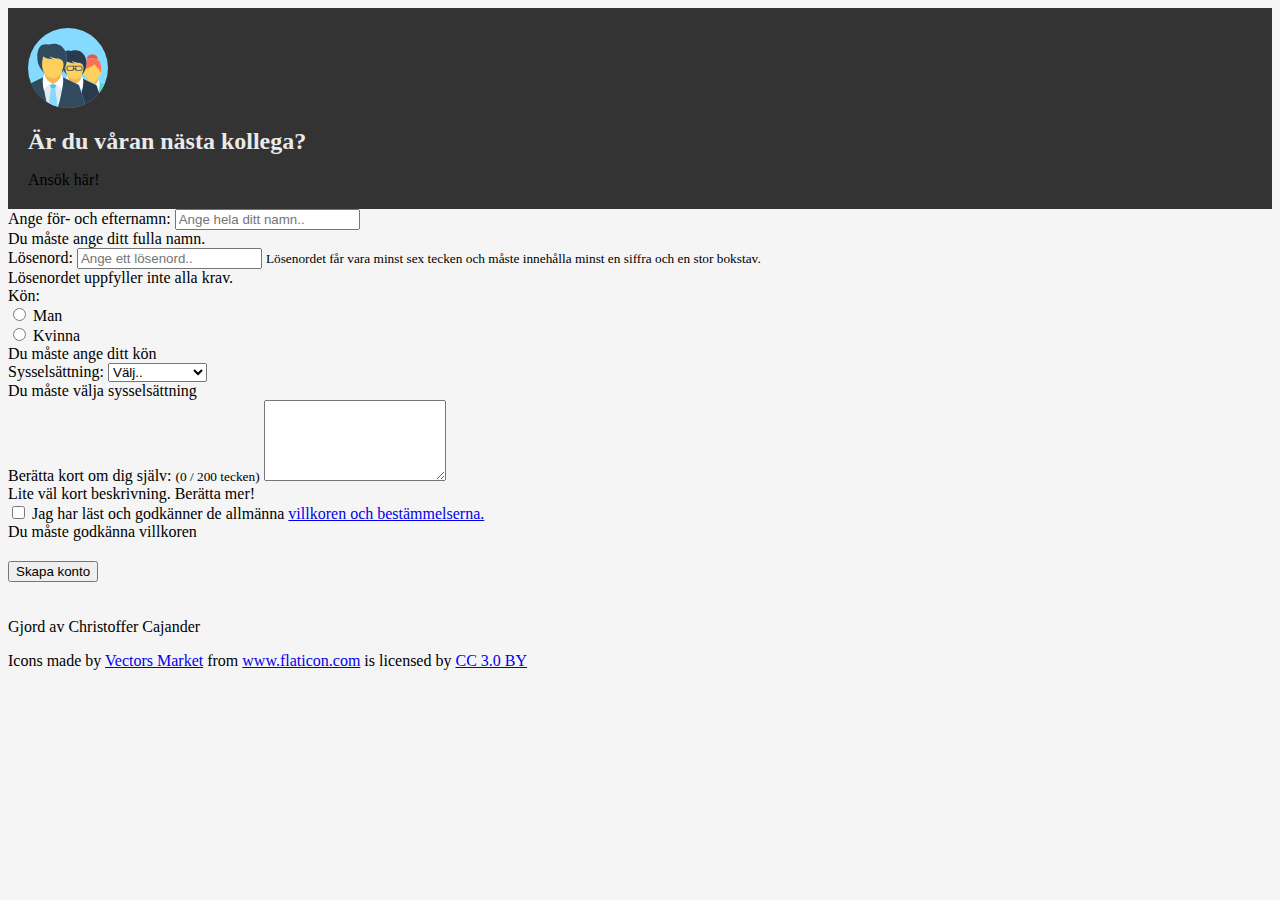
<file: index.html>
<!DOCTYPE html>
<html>
<head>
    <meta charset="utf-8" />
    <meta http-equiv="X-UA-Compatible" content="IE=edge">
    <title>Ansök här</title>
    
    <meta name="viewport" content="width=device-width, initial-scale=1">
    <link rel="stylesheet" href="https://use.fontawesome.com/releases/v5.6.1/css/all.css" integrity="sha384-gfdkjb5BdAXd+lj+gudLWI+BXq4IuLW5IT+brZEZsLFm++aCMlF1V92rMkPaX4PP" crossorigin="anonymous">
    <link rel="stylesheet" href="https://stackpath.bootstrapcdn.com/bootstrap/4.1.3/css/bootstrap.min.css" integrity="sha384-MCw98/SFnGE8fJT3GXwEOngsV7Zt27NXFoaoApmYm81iuXoPkFOJwJ8ERdknLPMO" crossorigin="anonymous">
    <link rel="stylesheet" type="text/css" media="screen" href="css/style.css" />
</head>
<body>
    <header class="row">
        <div class="col-sm">
            <img id="logo" src="images/logo.svg" alt="">
        </div>
        <div class="col-sm d-flex p-2">
            <h1>Är du våran nästa kollega?</h1>
            <span class="text-white"> Ansök här!</span>
        </div>
    </header>
    <div class="container">
        <form id="regForm" class="needs-validation mt-3"  novalidate>
            <div class="form-group">
                <label for="inpFullname">Ange för- och efternamn:</label>
                <input type="text" value="" name="fullname" class="form-control" id="inpFullname" placeholder="Ange hela ditt namn.." required>
                <div class="invalid-feedback">
                    Du måste ange ditt fulla namn.
                </div>
            </div>
            <div class="form-group">
                <label for="inpPassword">Lösenord:</label>
                <input type="password" name="password" class="form-control" id="inpPassword" placeholder="Ange ett lösenord.." required>
                <small id="password-help" class="form-text text-muted">Lösenordet får vara minst sex tecken och måste innehålla minst en siffra och en stor bokstav.</small>
                <div class="invalid-feedback">
                    Lösenordet uppfyller inte alla krav.
                </div>
            </div>
            <div class="row">
                <div class="col md-4">
                    <div id="gender" class="form-group custom-control">
                        <span id="gender-title">Kön:</span>
                        <div class="form-check">
                            <input type="radio" class="form-check-input" name="gender" id="inpMale" required>
                            <label for="inpMale" class="form-check-label">Man</label>
                        </div>
                        <div class="form-check">
                            <input type="radio" class="form-check-input" name="gender" id="inpFemale" required>
                            <label for="inpFemale" class="form-check-label">Kvinna</label>
                            <div class="invalid-feedback">
                                    Du måste ange ditt kön
                            </div>
                        </div>
                    </div>
                </div>
                <div class="col md-8 mb-4">
                    <div class="form-group">
                        <label for="selOccupation">Sysselsättning:</label>
                        <select name="occupation" id="selOccupation" class="form-control" required>
                            <option value="">Välj..</option>
                            <option value="student">Student</option>
                            <option value="full-time">Jobbar heltid</option>
                            <option value="part-time">Jobbar deltid</option>
                            <option value="unemployed">Arbetslös</option>
                            <option value="retired">Pensionerad</option>
                        </select>
                        <div class="invalid-feedback">
                            Du måste välja sysselsättning
                        </div>
                    </div>
                </div>
            </div>
            <div id="aboutSelf" class="form-group">
                <label for="txtAbout">Berätta kort om dig själv:</label>
                <small id="about-help" class="form-text text-muted">(<span id="counter">0</span> / 200 tecken)</small>
                <textarea name="aboutself" class="form-control" id="txtAbout" rows="5"></textarea>
                <div class="invalid-feedback">
                    Lite väl kort beskrivning. Berätta mer!
                </div>
            </div>
            <div class="form-check">
                <input type="checkbox" class="form-check-input" id="chbAccept" required>
                <label for="chbAccept" class="form-check-label">
                Jag har läst och godkänner de allmänna <a href="#">villkoren och bestämmelserna.</a>
                </label>
                <div class="invalid-feedback">
                    Du måste godkänna villkoren
                </div>
            </div>
            <button type="submit" name="submit" id="btnSubmit" class="btn btn-primary btn-block">Skapa konto</button>
        </form>
    </div>
    <footer class="page-footer text-center">
        <div>
            <p>Gjord av Christoffer Cajander</p>
        </div>
        <div>
            <p>Icons made by <a href="https://www.flaticon.com/authors/vectors-market" title="Vectors Market">Vectors Market</a> from <a href="https://www.flaticon.com/" 			    title="Flaticon">www.flaticon.com</a> is licensed by <a href="http://creativecommons.org/licenses/by/3.0/" 			    title="Creative Commons BY 3.0" target="_blank">CC 3.0 BY</a></p>
        </div>
    </footer>
    <script src="https://ajax.googleapis.com/ajax/libs/jquery/3.3.1/jquery.min.js"></script>
    <script src="javascript/validate.js"></script>
</body>
</html>
</file>
<file: css/style.css>
header {
    padding: 20px;
    background: #333;
}

header #logo {
    width: 80px;
}

header h1 {
    align-self: center;
    color: #eaeaea;
    font-size: 1.5em;
}

#btnSubmit {
    margin: 20px 0 20px 0;
}

body {
    background: #f5f5f5;
}

footer {

    height: 100%;
}
</file>
